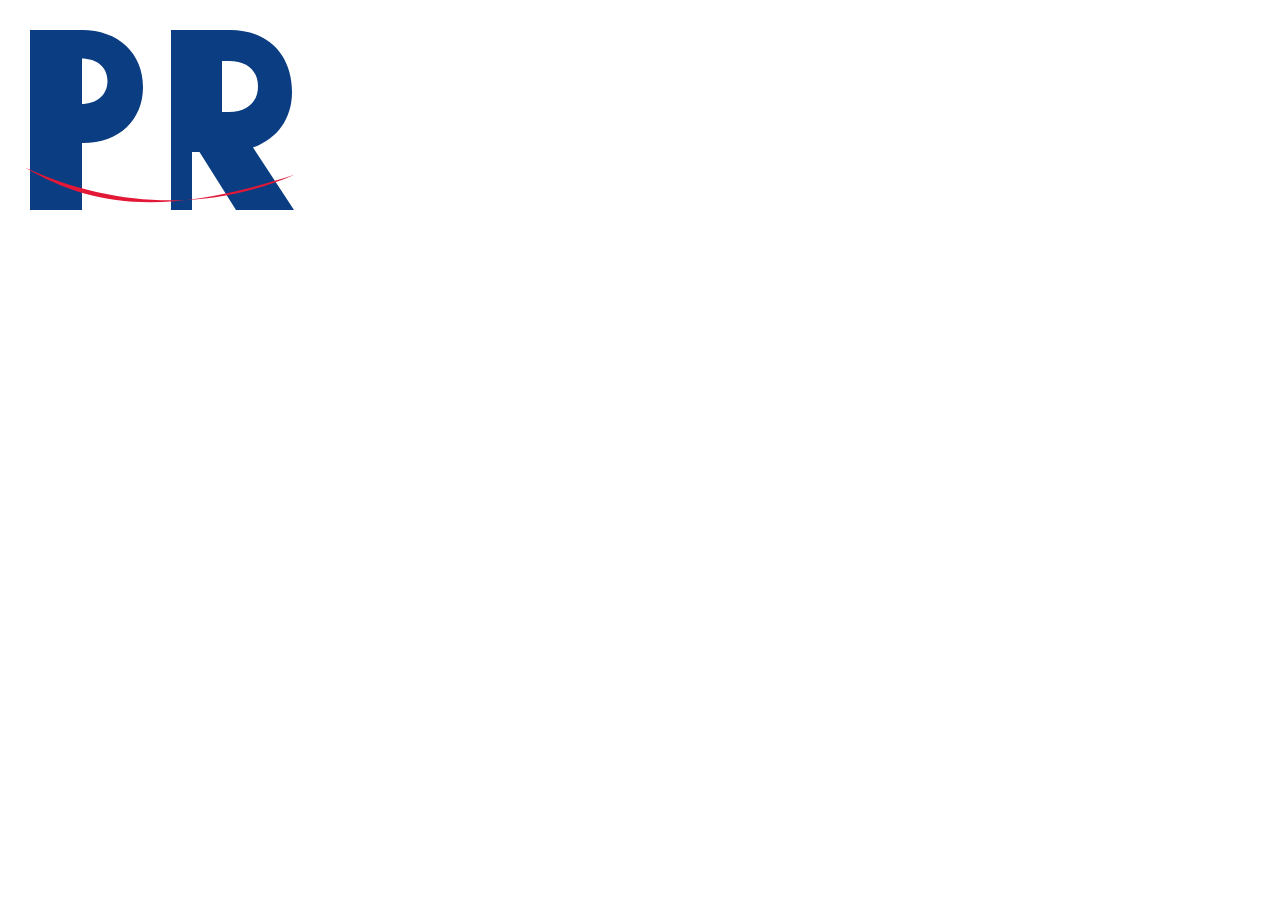
<file: .grok/npmark.html>
<!doctype html>
<html><body style="margin:0;background:#fff">
<svg viewBox="0 0 64 48" width="320" height="240" xmlns="http://www.w3.org/2000/svg">
  <path fill="#0A3D82" d="M6 6h10.4c7.2 0 12.2 4.6 12.2 11.4 0 6.6-4.8 11.2-12 11.2H16.4V42H6V6zm10.2 14.8c3.3 0 5.3-1.9 5.3-4.6 0-2.7-2-4.5-5.3-4.5H16.4v9.1h-.2zM34.2 6H46c7.4 0 12.4 4.8 12.4 12.4 0 5.4-3 9.4-7.8 11.1L58.8 42H47.2l-7.3-11.6h-1.5V42H34.2V6zm11.6 16.4c3.6 0 5.8-2 5.8-5.1 0-3.2-2.2-5.1-5.8-5.1h-1.4v10.2h1.4z"/>
  <path fill="#E31837" d="M5 33.5c14.5 8.6 29.6 9.4 54 1.4-16.6 7.2-35.8 7-54-1.4z"/>
</svg>
</body></html>
</file>
